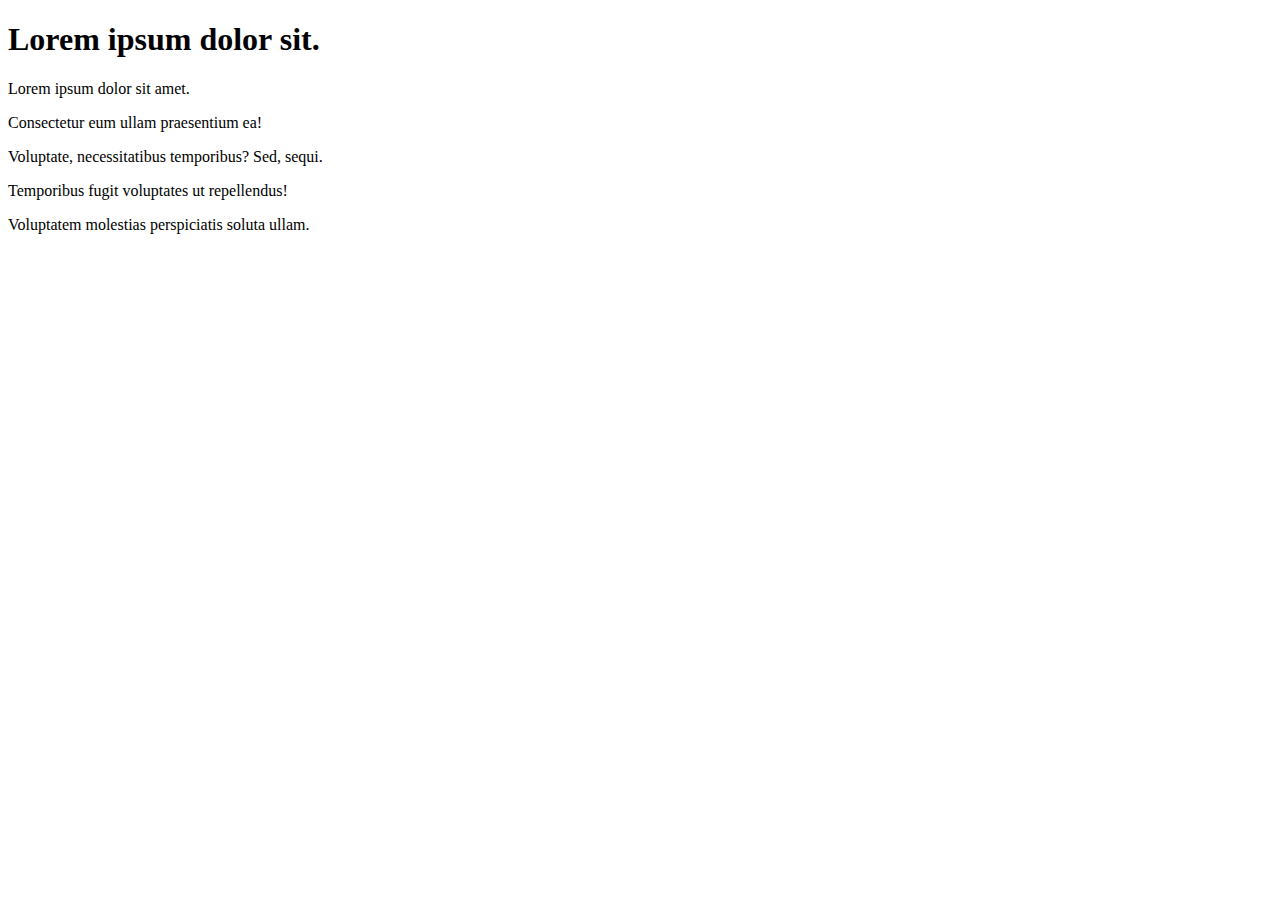
<file: index.html>
<!DOCTYPE html>
<html lang="en">
<head>
    <meta charset="UTF-8">
    <meta http-equiv="X-UA-Compatible" content="IE=edge">
    <meta name="viewport" content="width=device-width, initial-scale=1.0">
    <title>Document</title>
</head>
<body>
    <h1>Lorem ipsum dolor sit.</h1>
    <p>Lorem ipsum dolor sit amet.</p>
    <p>Consectetur eum ullam praesentium ea!</p>
    <p>Voluptate, necessitatibus temporibus? Sed, sequi.</p>
    <p>Temporibus fugit voluptates ut repellendus!</p>
    <p>Voluptatem molestias perspiciatis soluta ullam.</p>
</body>
</html>
</file>
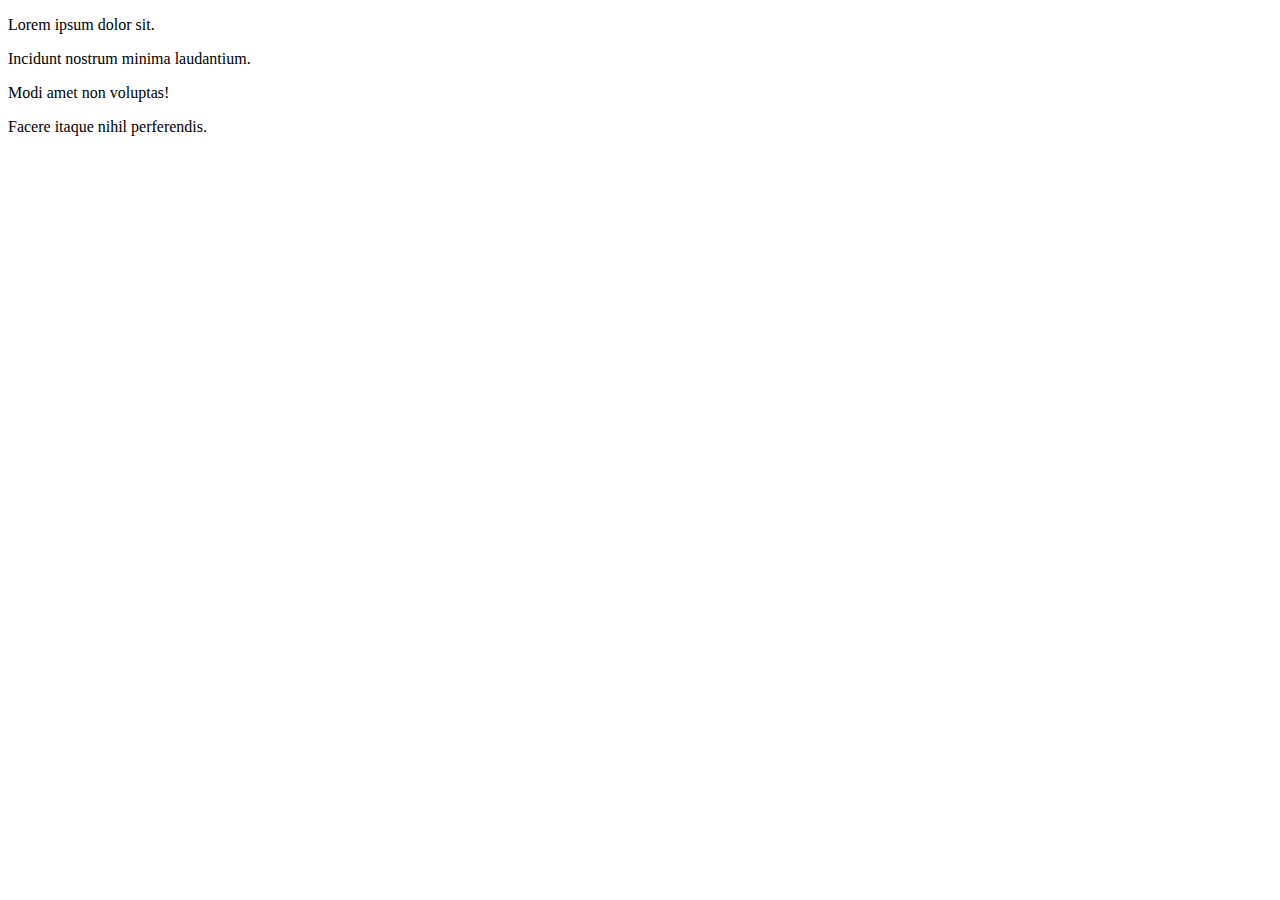
<file: loginform.html>
<!DOCTYPE html>
<html lang="en">
<head>
    <meta charset="UTF-8">
    <meta http-equiv="X-UA-Compatible" content="IE=edge">
    <meta name="viewport" content="width=device-width, initial-scale=1.0">
    <title>Document</title>
</head>
<body>
    <p>Lorem ipsum dolor sit.</p>
    <p>Incidunt nostrum minima laudantium.</p>
    <p>Modi amet non voluptas!</p>
    <p>Facere itaque nihil perferendis.</p>
</body>
</html>
</file>
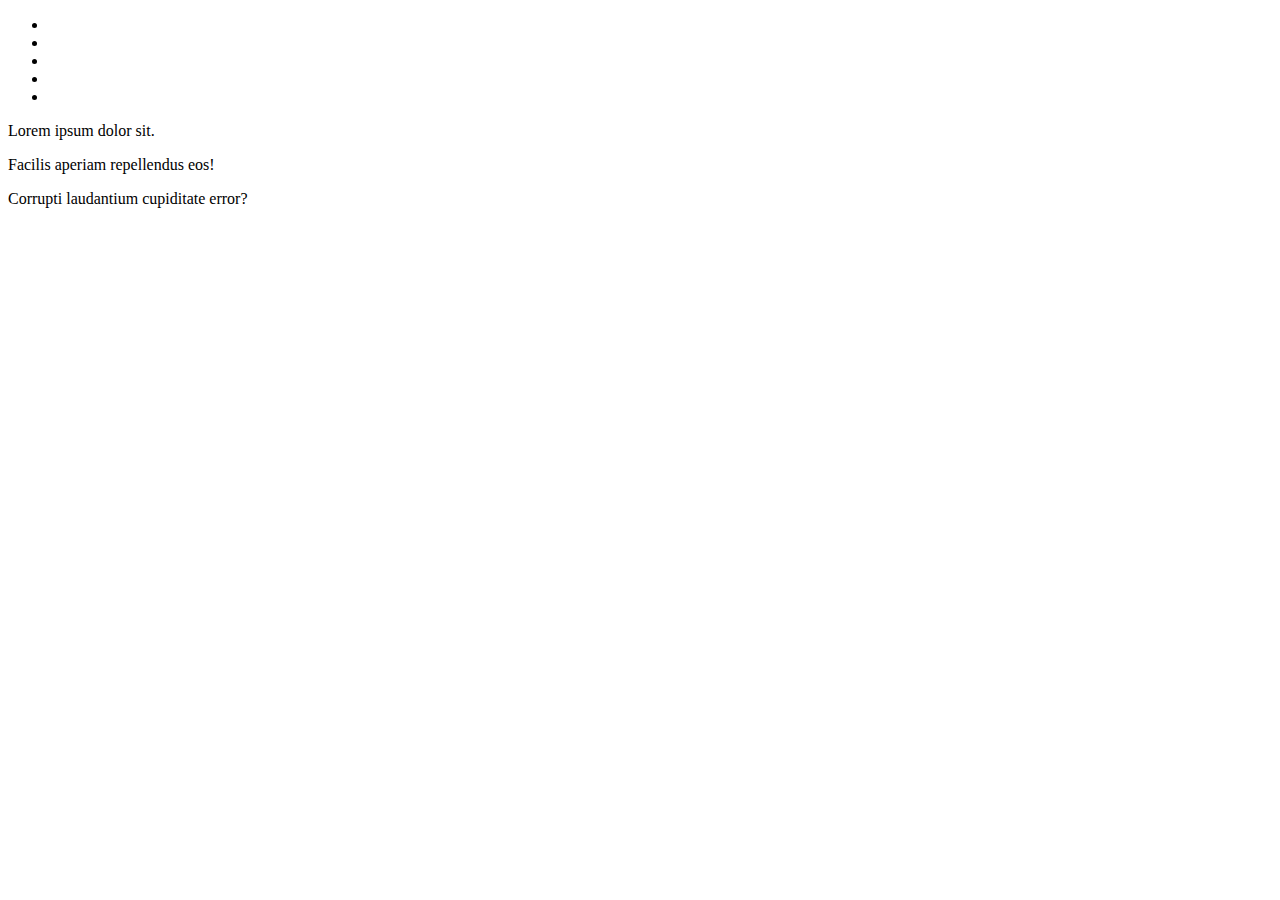
<file: test.html>
<!DOCTYPE html>
<html lang="en">
<head>
    <meta charset="UTF-8">
    <meta http-equiv="X-UA-Compatible" content="IE=edge">
    <meta name="viewport" content="width=device-width, initial-scale=1.0">
    <title>Document</title>
</head>
<body>
    <ul>
        <li></li>
        <li></li>
        <li></li>
        <li></li>
        <li></li>
    </ul>
    <p>Lorem ipsum dolor sit.</p>
    <p>Facilis aperiam repellendus eos!</p>
    <p>Corrupti laudantium cupiditate error?</p>
</body>
</html>
</file>
